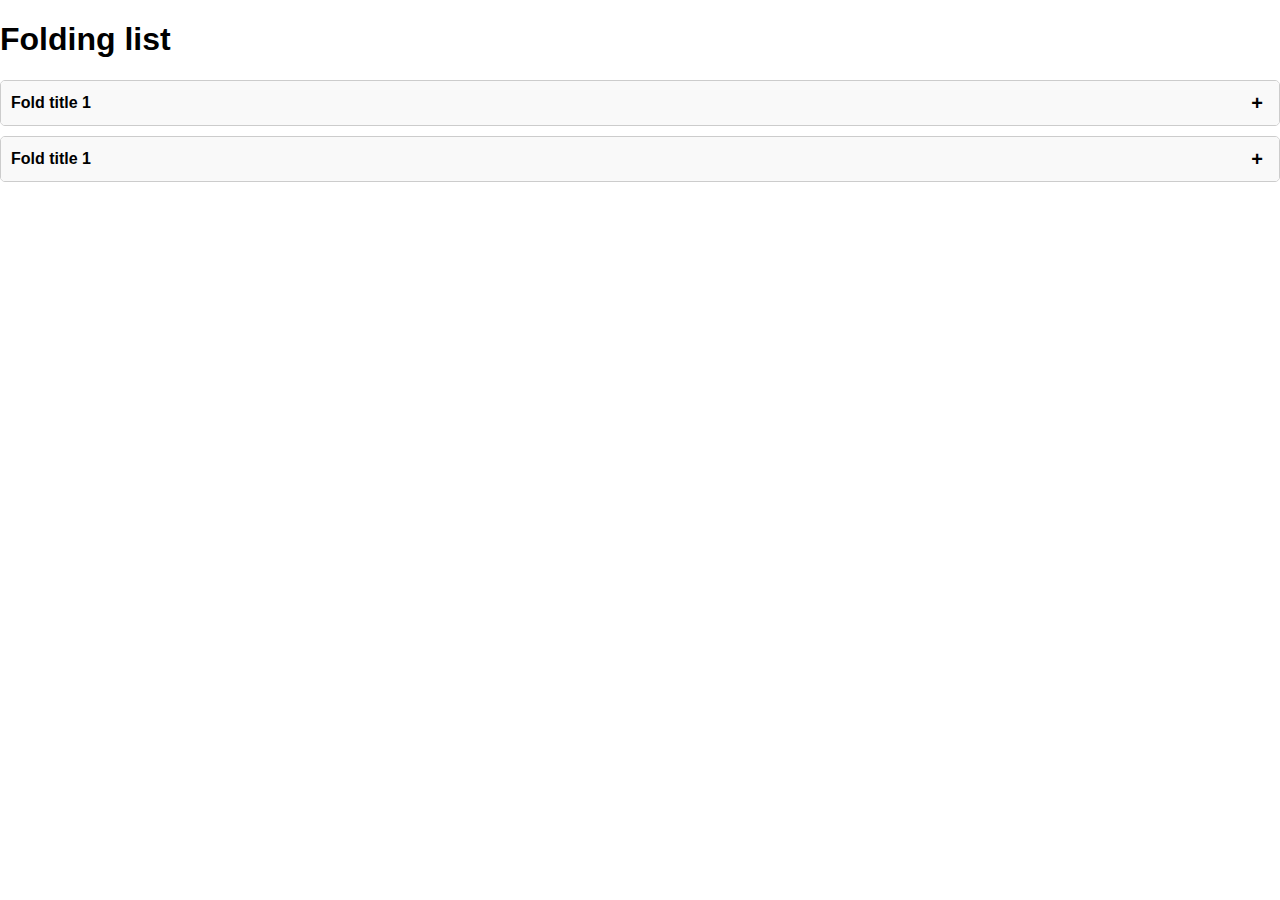
<file: folding.html>
<!DOCTYPE html>
<html lang="ro">

<head>
    <meta charset="UTF-8">
    <meta name="viewport" content="width=device-width, initial-scale=1.0">
    <meta name="description"
        content="Automatic House Systems - Folding list">
    <title>Automatic House Systems</title>
    <link rel="icon" href="/images/favicon.ico" type="image/x-icon">
    <link rel="stylesheet" href="css/style.css">
    <link rel="stylesheet" href="https://cdnjs.cloudflare.com/ajax/libs/animate.css/4.1.1/animate.min.css" />
</head>

<body>

<div class="container">
    <section id="about" class="section">
        <h1>    Folding list </h1>
        <div class="fold-section">
            <div class="fold-header">
                <span class="fold-title">Fold title 1</span>
                <span class="fold-icon">+</span>
            </div>
            <div class="fold-content">
                <p>Fold content</p>
            </div>
        </div>

        <div class="fold-section">
            <div class="fold-header">
                <span class="fold-title">Fold title 1</span>
                <span class="fold-icon">+</span>
            </div>
            <div class="fold-content">
                <p>Fold content</p>
            </div>
        </div>
    </section>
</div>

<script src="javascript/folding.js"></script>

</body>
</html>
</file>
<file: css/style.css>
body {
    font-family: Arial, sans-serif;
    margin: 0;
    padding: 0;
    color: var(--text-color);
    background-color: var(--background-color);
    opacity: 100%;
    transition: opacity 1s ease;
    box-sizing: border-box;
    /*display: flex;
    flex-direction: column;
    margin: 20px;
            
            
            align-items: center; */
}
.modal {
    display: none;
    /* Utilizează flexbox pentru a centra conținutul */
    justify-content: center;
    /* Centrează orizontal */
    align-items: center;
    /* Centrează vertical */
    position: fixed;
    /* Poziție fixă pentru a acoperi întreaga pagină */
    top: 0;
    left: 0;
    width: 100%;
    height: 100%;
    background-color: rgba(0, 0, 0, 0.5);
    /* Fundal semi-transparent */
    z-index: 1000;
}

.modal-content {
    background: #fff;
    padding: 20px;
    border-radius: 8px;
    top: 50;
    left: 50;
    box-shadow: 0 4px 8px rgba(0, 0, 0, 0.2);
    text-align: center;
    width: 300px;
    /* Oferă o lățime fixă */
    max-width: 90%;
    /* Se ajustează pe ecrane mici */
}

.modal-content input {
    display: block;
    margin: 10px auto;
    padding: 10px;
    width: 90%;
}

.modal-content button {
    padding: 10px 20px;
    background-color: var(--button-bg);
    color: var(--button-text);
    border: none;
    border-radius: 4px;
    cursor: pointer;
}

.modal-content button {
    background-color: #548fce;
    color: #fff;

    /* Textul din câmpuri și butoane */
}

.modal-content button:hover {
    background-color: #0056b3;
}

.modal-content h2 {
    color: #333;
    /* Gri închis pentru titluri */
}

.modal-content label {
    color: #555;
    /* Gri deschis pentru etichete */
}


.modal-content input {
    color: #000;
    /* Textul din câmpuri și butoane */
}

.modal-content input:hover {
    color: #555555;
    /* Textul din câmpuri și butoane */
    background-color: #fcffce;
}

/* Stil pentru modal */
.modalabout {
    display: none;
    /* Ascunsă implicit */
    position: fixed;
    top: 0;
    left: 0;
    width: 100%;
    height: 100%;
    background-color: rgba(0, 0, 0, 0.5);
    /* Fundal semi-transparent */
    justify-content: center;
    align-items: center;
    z-index: 2000;
}

.modalabout-content {
    position: relative;
    /* Poziționare relativă pentru a ancora butonul */
    background-color: #fff;
    padding: 20px;
    border-radius: 5px;
    width: 300px;
    text-align: center;
    box-shadow: 0 4px 8px rgba(0, 0, 0, 0.2);
    color: #333;

}

.close-button {
    position: relative;
    top: -10px;
    right: -150px;
    font-size: 20px;
    cursor: pointer;
    color: #888;
    font-weight: bold;
    /* Să fie mai vizibil */
}

.close-button:hover {
    color: #000;
}

.menu-button {
    position: absolute;
    width: 20px;
    /* Dimensiunea butonului */
    height: 15px;
    display: flex;
    flex-direction: column;
    justify-content: space-between;
    cursor: pointer;
    border-radius: 4px;
    padding: 4px 4px;
    border: solid #ccc 2px;
    top: 17px;
    left: 130px;
}

.menu-button div {
    height: 3px;
    /* Grosimea liniilor */
    width: 100%;
    background-color: #ccc;
    /* Culoarea liniilor */
    border-radius: 4px;
    /* Colțuri rotunjite */


}

.menu-button:hover {
    background-color: #737373;
}

.login-button {
    display: relative;
    /* Aliniază icon-ul și textul orizontal */
    align-items: center;
    /* Centrează vertical */
    padding: 0.5rem 1rem;
    background-color: #007bff;
    color: white;
    border: none;
    border-radius: 5px;
    font-size: 1rem;
    cursor: pointer;
    transition: background-color 0.3s ease;
}

.login-button .icon {
    width: 20px;
    height: 20px;
    margin-right: 0.5rem;
    /* Spațiu între icon și text */
}

.login-button:hover {
    background-color: #0056b3;
    /* Culoare mai închisă la hover */
}

.fold-section {
    margin: 10px 0;
    border: 1px solid #ccc;
    border-radius: 5px;
    overflow: hidden;
}

.fold-header {
    display: flex;
    justify-content: space-between;
    align-items: center;
    cursor: pointer;
    background-color: #f9f9f9;
    padding: 10px;
    color: var(--footer-bgr-color);
}

.fold-icon {
    font-size: 20px;
    font-weight: bold;
    color: var(--shadow-color);
    display: flex;
    align-items: center;
    justify-content: center;
    width: 24px;
    /* Dimensiunea cercului */
    height: 24px;
    /* Dimensiunea cercului */
    border: 1px solid var(--shadow-color);
    /* Conturul cercului */
    border-radius: 50%;
    /* Face forma circulară */
    text-align: center;
    line-height: 24px;
}

.fold-title {
    font-size: 16px;
    font-weight: bold;
}

.fold-content {
    overflow: hidden;
    max-height: 0;
    transition: max-height 0.3s ease-in-out;
    background-color: #f1f1f1;
    color: var(--footer-bgr-color);
    padding: 0 10px;
}


.li-glides {
    display: flex;
    justify-content: space-between;
    align-items: center;
    margin: 10px 0;
}

.glide-button-green {
    width: 40px;
    /* Lățimea butonului mai mică */
    height: 20px;
    /* Înălțimea butonului mai mică */
    background-color: #b3ebc1;
    border-radius: 50px;
    position: relative;
    cursor: pointer;
    transition: background-color 0.3s ease;
}

.glide-button-green.active {
    background-color: #34a853;
}

.glide-button-green.active .slider {
    left: 22px;
    /* Poziția finală a slider-ului */
}

.glide-button-blue {
    width: 40px;
    /* Lățimea butonului mai mică */
    height: 20px;
    /* Înălțimea butonului mai mică */
    background-color: #aac0fa;
    border-radius: 50px;
    position: relative;
    cursor: pointer;
    transition: background-color 0.3s ease;
}

.glide-button-blue.active {
    background-color: #4557df;
}
.glide-button-blue.active .slider {
    left: 22px;
    /* Poziția finală a slider-ului */
}

.glide-button-red {
    width: 40px;
    /* Lățimea butonului mai mică */
    height: 20px;
    /* Înălțimea butonului mai mică */
    background-color: #f8b7b7;
    border-radius: 50px;
    position: relative;
    cursor: pointer;
    transition: background-color 0.3s ease;
}

.glide-button-red.active {
    background-color: #e12121;
}

.glide-button-red.active .slider {
    left: 22px;
    /* Poziția finală a slider-ului */
}

.slider {
    width: 16px;
    /* Lățimea slider-ului mai mică */
    height: 16px;
    /* Înălțimea slider-ului mai mică */
    background-color: #fff;
    border-radius: 50%;
    position: absolute;
    top: 2px;
    /* Centrat vertical */
    left: 2px;
    /* Poziția inițială */
    transition: left 0.3s ease, background-color 0.3s ease;
    box-shadow: 0 2px 4px rgba(0, 0, 0, 0.2);
}
/* Stilizare pentru popup */
.popup-overlay-img {
    position: fixed;
    top: 0;
    left: 0;
    width: 100vw;
    height: 100vh;
    background: rgba(0, 0, 0, 0.8);
    display: flex;
    justify-content: center;
    align-items: center;
    visibility: hidden;
    opacity: 0;
    transition: opacity 0.3s ease, visibility 0.3s ease;
}

.popup-overlay-img.show {
    visibility: visible;
    opacity: 1;
}

.popup-content-img {
    position: relative;
    max-width: 80%;
    max-height: 80%;
}

.popup-content-img img {
    width: 100%;
    height: auto;
    border-radius: 10px;
    box-shadow: 0 0 15px rgba(255, 255, 255, 0.5);
}

.popup-img {
    width: 100%;
    max-width: 300px;
    float: right;
    margin-left: 20px;
    cursor: pointer;
}

.close-btn {
    position: absolute;
    top: -10px;
    right: -10px;
    background: #2369ff;
    color: white;
    font-size: 20px;
    width: 30px;
    height: 30px;
    text-align: center;
    line-height: 30px;
    border-radius: 50%;
    cursor: pointer;
}
.close-btn:hover {
    position: absolute;
    top: -10px;
    right: -10px;
    background: #698cd6;
    color: white;
    font-size: 20px;
    width: 30px;
    height: 30px;
    text-align: center;
    line-height: 30px;
    border-radius: 50%;
    cursor: pointer;
}
</file>
